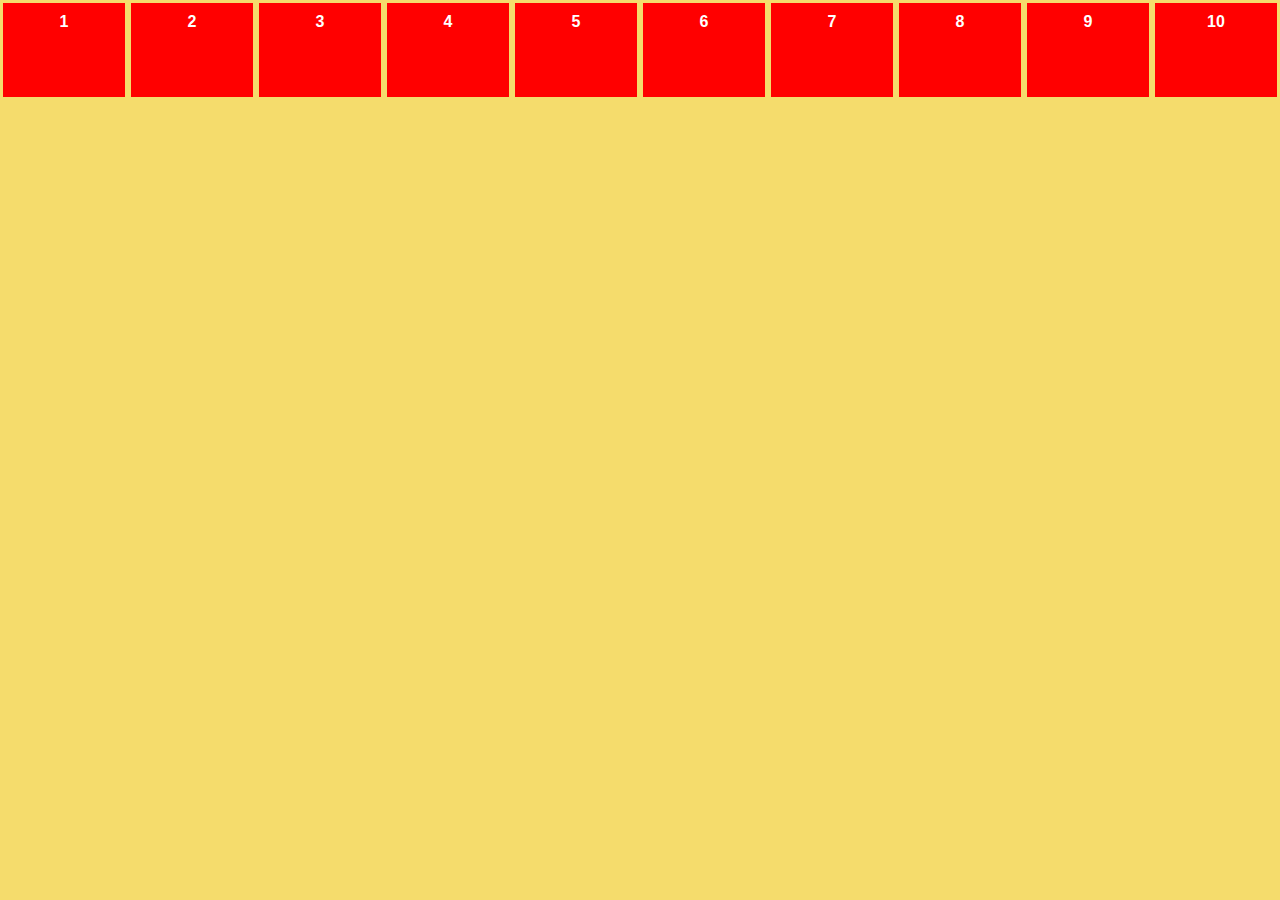
<file: grid-layout-app/index.html>
<!DOCTYPE html>
<html lang="en">
<head>
    <meta charset="UTF-8">
    <meta http-equiv="X-UA-Compatible" content="IE=edge">
    <meta name="viewport" content="width=device-width, initial-scale=1.0">
    <link rel="stylesheet" href="style.css">
    <title>Grid Layout App</title>
</head>
<body>
    <div class="container">
        <div class="box">1</div>
        <div class="box">2</div>
        <div class="box">3</div>
        <div class="box">4</div>
        <div class="box">5</div>
        <div class="box">6</div>
        <div class="box">7</div>
        <div class="box">8</div>
        <div class="box">9</div>
        <div class="box">10</div>
    </div>
</body>
</html>
</file>
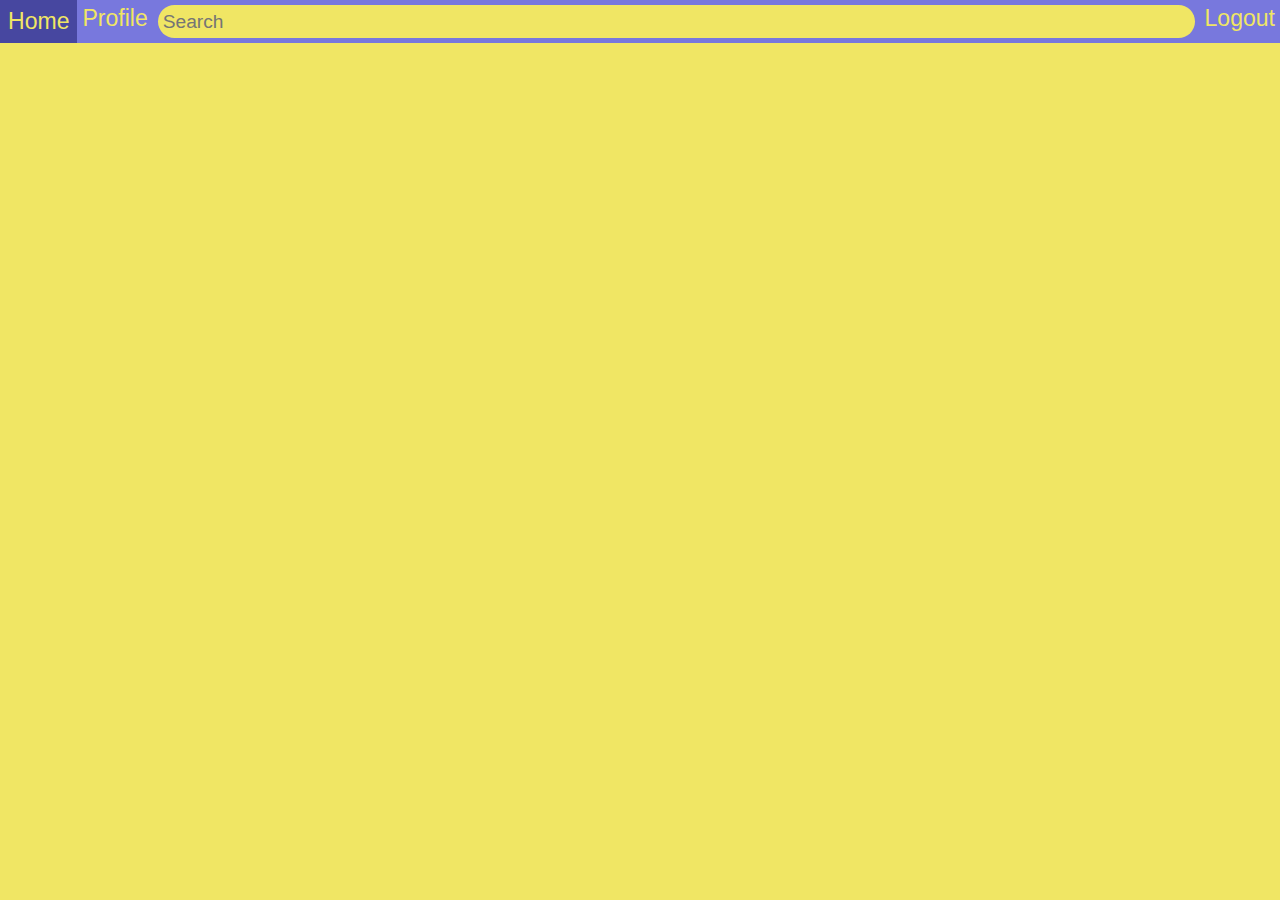
<file: nav-bar-app/index.html>
<!DOCTYPE html>
<html lang="en">
<head>
    <meta charset="UTF-8">
    <meta http-equiv="X-UA-Compatible" content="IE=edge">
    <meta name="viewport" content="width=device-width, initial-scale=1.0">
    <link rel="stylesheet" href="style.css">
    <title>Nav Bar App</title>
</head>
<body>
    <nav>
        <ul class="container">
            <li class="home">Home</li>
            <li class="profile">Profile</li>
            <li class="search">
                <input type="text" class="search-input" placeholder="Search"/>
            </li>
            <li class="logout">Logout</li>
        </ul>
        
    </nav>
</body>
</html>
</file>
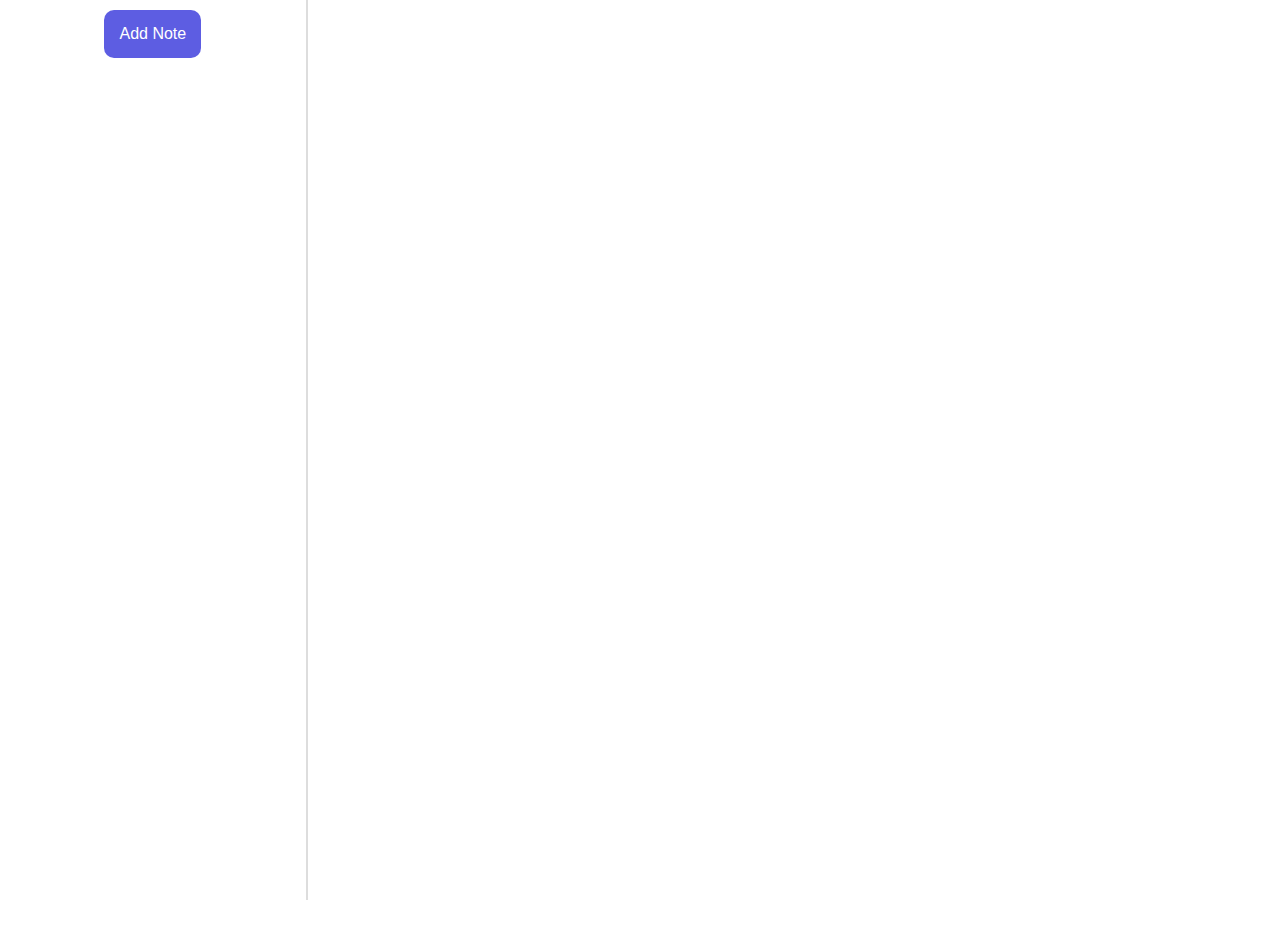
<file: notes-app/index.html>
<!DOCTYPE html>
<html lang="en">
<head>
    <meta charset="UTF-8">
    <meta http-equiv="X-UA-Compatible" content="IE=edge">
    <meta name="viewport" content="width=device-width, initial-scale=1.0">
    <link rel="stylesheet" href="style.css">
    <title>Notes App</title>
</head>
<body>
    <div class="app">
        <div class="notes-sidebar">
            <button class="add-note-button">Add Note</button>
            <div class="notes-list">
                
            </div>
        </div>
        <div class="note-preview">
            <input class="note-title" type="text" placeholder="Title"/>
            <textarea class="note-body" placeholder="Note"></textarea>
        </div>
    </div>
    <script src="app.js"></script>
</body>
</html>
</file>
<file: grid-layout-app/style.css>
* {
    box-sizing: border-box;
    font-family: Verdana, Geneva, Tahoma, sans-serif;
    font-weight: bold;
    margin: 0;
    padding: 0;
    text-align: center;
    color: white;
}

html, body {
    height: 100%;
    background-color: rgb(245, 220, 108);
}

.container {
    height: 100%;
    display: grid;
    grid-auto-rows: 100px;
    grid-template-columns: repeat(auto-fit, minmax(100px, 1fr));
}

.box {
    background-color: red;
    padding: 10px;
    margin: 3px;
}
</file>
<file: nav-bar-app/style.css>
* {
  box-sizing: border-box;
  font-family: Verdana, Geneva, Tahoma, sans-serif;
  font-size: 1.2rem;
  margin: 0;
  user-select: none;
  padding: 0;
}

body {
  background-color: rgb(240, 230, 100);
}

.container > li {
  list-style: none;
  padding: 5px;
  transition: all 0.5s;
  background-color: rgb(120, 120, 221);
  color: rgb(240, 230, 100);
}

.container > li:hover {
  padding: 8px;
  background-color: rgb(71, 71, 160);
}

input:focus {
  outline: none;
}

input::selection {
  background-color: rgb(120, 120, 221);
  color: rgb(240, 230, 100);
}

input {
  background-color: rgb(240, 230, 100);
  color: rgb(120, 120, 221);
  border: 0;
  font-size: 1rem;
  padding: 5px;
  margin: 0;
  border-radius: 30px;
  flex: 1;
}

.container {
  display: flex;
}

.search {
  display: flex;
  flex: 1;
}

@media (max-width: 600px) {
  .container {
    flex-wrap: wrap;
  }
  .container > li {
    text-align: center;
    flex: 1 1 100%;
  }
  .container > .search {
    order: 1;
  }
  .container > .search > input {
    text-align: center;
  }
}
</file>
<file: notes-app/style.css>
* {
  box-sizing: border-box;
  padding: 0;
  margin: 0;
  font-family: Verdana, Geneva, Tahoma, sans-serif;
}

*::selection {
  background-color: #aaaaaa;
}

html,
body {
  height: 100%;
}

.app {
  height: 100%;
  display: flex;
}

.notes-sidebar {
  padding: 10px;
  border-right: 2px solid #dddddd;
  display: flex;
  flex-direction: column;
  align-items: center;
  flex: 0.3;
}

.note-preview {
  visibility: hidden;
  width: 100%;
  padding: 10px;
  flex: 1;
}

.note-item {
  user-select: none;
  cursor: pointer;
  display: flex;
  flex: 0 0 100%;
  flex-direction: column;
  padding: 10px;
  margin-top: 5px;
  border-radius: 10px;
}

.note-item-selected {
  user-select: none;
  cursor: pointer;
  display: flex;
  flex: 0 0 100%;
  flex-direction: column;
  background-color: #aaaaaa;
  font-weight: bold;
  padding: 10px;
  margin-top: 5px;
  border-radius: 10px;
}

.note-item:hover {
  background-color: #dddddd;
}

.note-item-title {
  font-size: 1rem;
  padding: 5px;
}

.note-item-body {
  padding: 5px;
  font-size: 0.8rem;
}

.note-item-time {
  padding: 5px;
  font-size: 0.6rem;
  align-self: flex-end;
}

input {
  border: 0;
  font-size: 1rem;
  font-weight: bold;
  display: block;
  padding: 10px;
  margin-bottom: 10px;
  width: 100%;
}

input:focus,
textarea:focus {
  outline: none;
}

textarea {
  border: 0;
  padding: 10px;
  height: 100%;
  width: 100%;
}

button {
  user-select: none;
  margin-bottom: 20px;
  font-size: 1rem;
  padding: 15px;
  border: 0;
  border-radius: 10px;
  cursor: pointer;
  background-color: #44dd;
  color: white;
}

button:hover {
  background-color: rgb(40, 40, 194);
  color: #dddddd;
}
</file>
